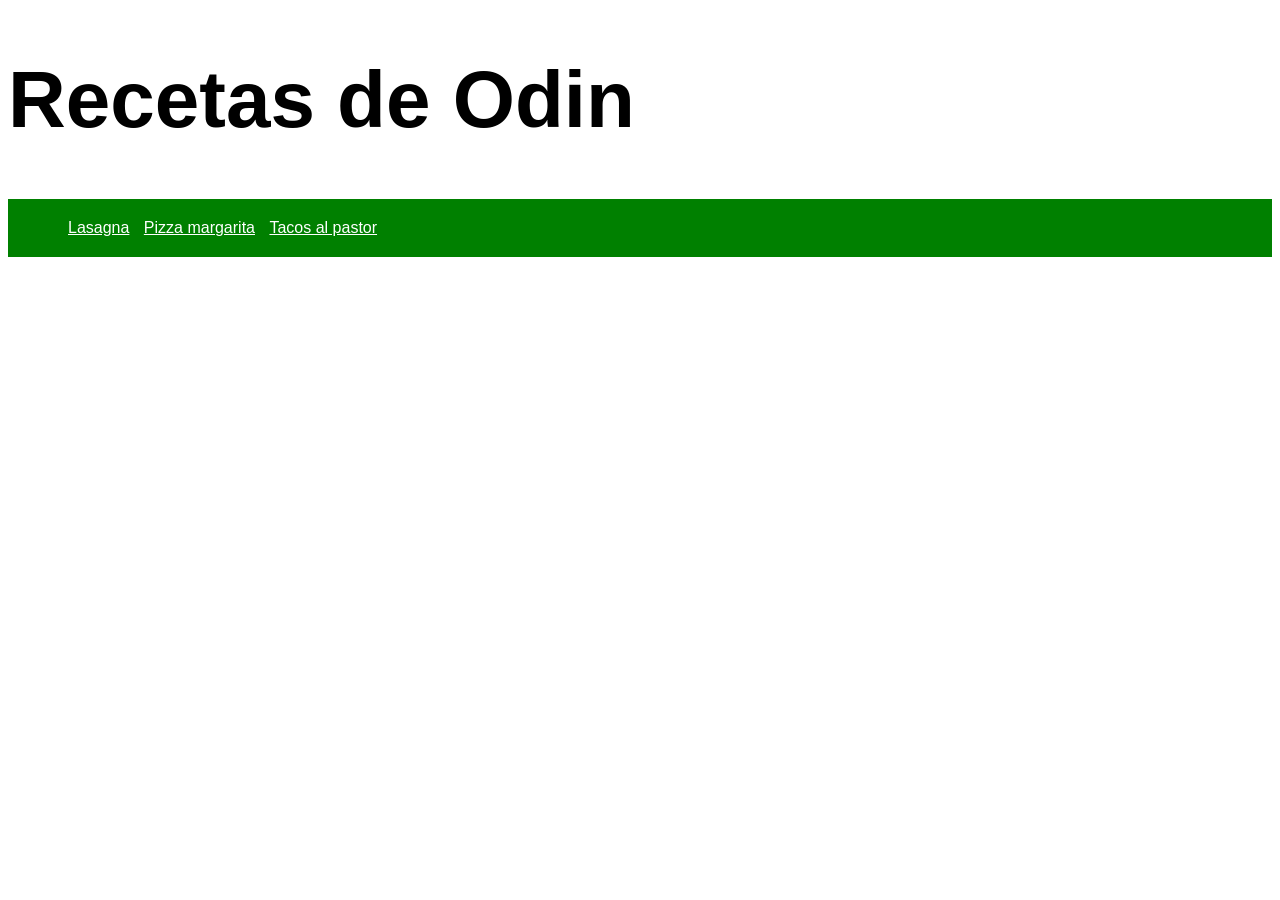
<file: index.html>
<!DOCTYPE html>
<html lang="es">
<head>
    <meta charset="UTF-8">
    <meta name="viewport" content="width=device-width, initial-scale=1.0">
    <title>Recetas de Odin</title>
    <link rel="stylesheet" href="style.css">
</head>
<body>
    <h1>Recetas de Odin</h1>

    <ul>
        <li><a href="recipes/lasagna.html">Lasagna</a></li>
        <li><a href="recipes/pizzamargarita.html">Pizza margarita</a></li>
        <li><a href="recipes/tacosalpastor.html">Tacos al pastor</a></li>
    </ul>
</body>
</html>
</file>
<file: style.css>
body {
    font-family: Arial, sans-serif;
    background-color: #fff;
}

h1 {
    font-size: 80px;
    font-weight: bold;
    color: black;
}

ul {
    background-color: green;
    padding: 20px 60px;
}
ul li {
    display: inline-block;
}

ul li a {
    margin-right: 10px;
    color: white;
}
</file>
